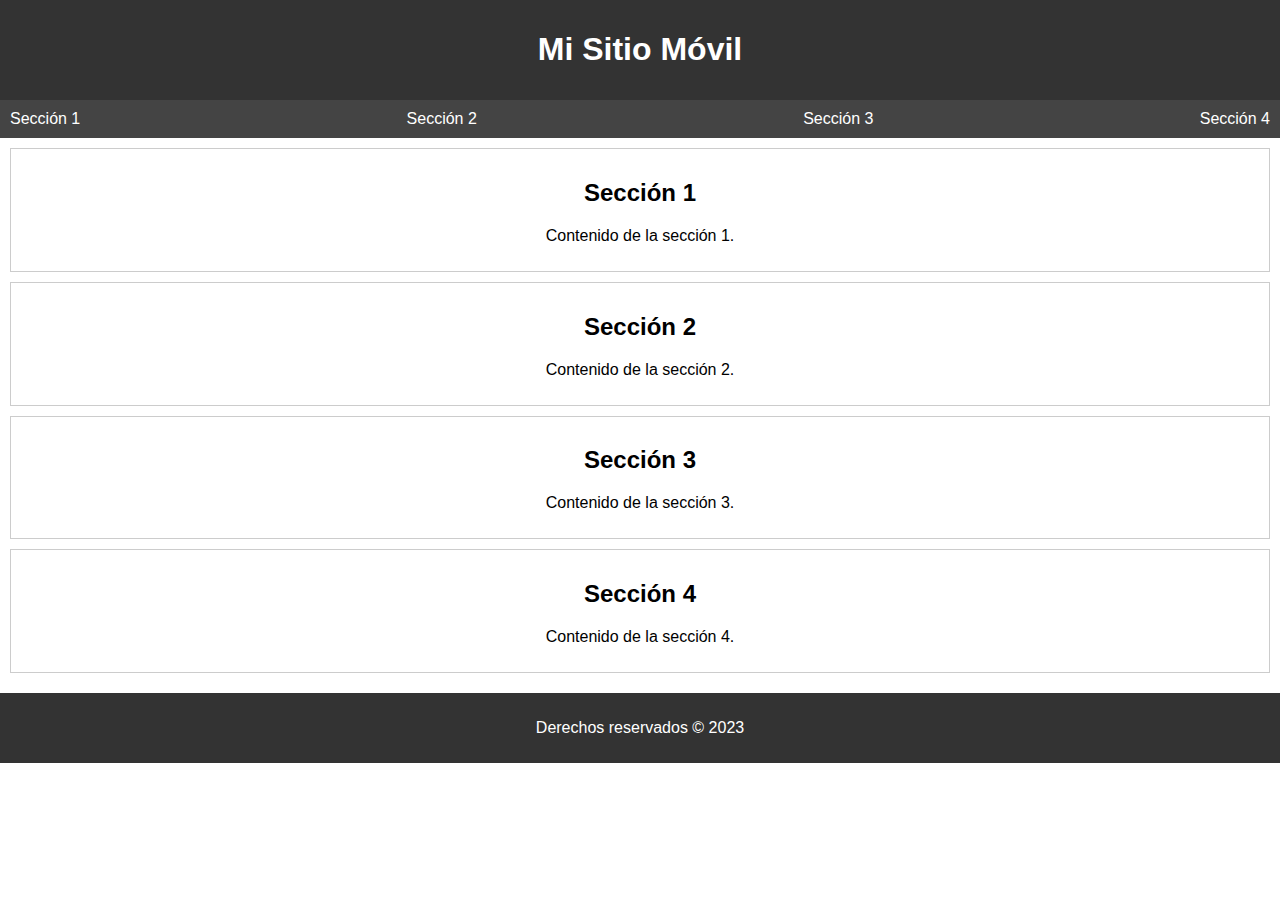
<file: mobile.html>
<!DOCTYPE html>
<html>
<head>
	<title>Mi Sitio Móvil</title>
	<meta name="viewport" content="width=device-width, initial-scale=1">
	<style>
		body {
			font-family: Arial, sans-serif;
			margin: 0;
			padding: 0;
		}
		
		header {
			background-color: #333;
			color: #fff;
			padding: 10px;
			text-align: center;
		}
		
		nav {
			background-color: #444;
			color: #fff;
			display: flex;
			justify-content: space-around;
			padding: 10px;
		}
		
		nav a {
			color: #fff;
			text-decoration: none;
		}
		
		nav a:hover {
			text-decoration: underline;
		}
		
		main {
			padding: 10px;
		}
		
		section {
			border: 1px solid #ccc;
			margin-bottom: 10px;
			padding: 10px;
			text-align: center;
		}
		
		section:hover {
			background-color: #f0f0f0;
		}
		
		footer {
			background-color: #333;
			color: #fff;
			padding: 10px;
			text-align: center;
		}
		
		@media (min-width: 600px) {
			nav {
				display: flex;
				justify-content: space-between;
			}
		}
	</style>
</head>
<body>
	<header>
		<h1>Mi Sitio Móvil</h1>
	</header>
	
	<nav>
		<a href="#seccion1">Sección 1</a>
		<a href="#seccion2">Sección 2</a>
		<a href="#seccion3">Sección 3</a>
		<a href="#seccion4">Sección 4</a>
	</nav>
	
	<main>
		<section id="seccion1">
			<h2>Sección 1</h2>
			<p>Contenido de la sección 1.</p>
		</section>
		
		<section id="seccion2">
			<h2>Sección 2</h2>
			<p>Contenido de la sección 2.</p>
		</section>
		
		<section id="seccion3">
			<h2>Sección 3</h2>
			<p>Contenido de la sección 3.</p>
		</section>
		
		<section id="seccion4">
			<h2>Sección 4</h2>
			<p>Contenido de la sección 4.</p>
		</section>
	</main>
	
	<footer>
		<p>Derechos reservados &copy; 2023</p>
	</footer>
</body>
</html>
</file>
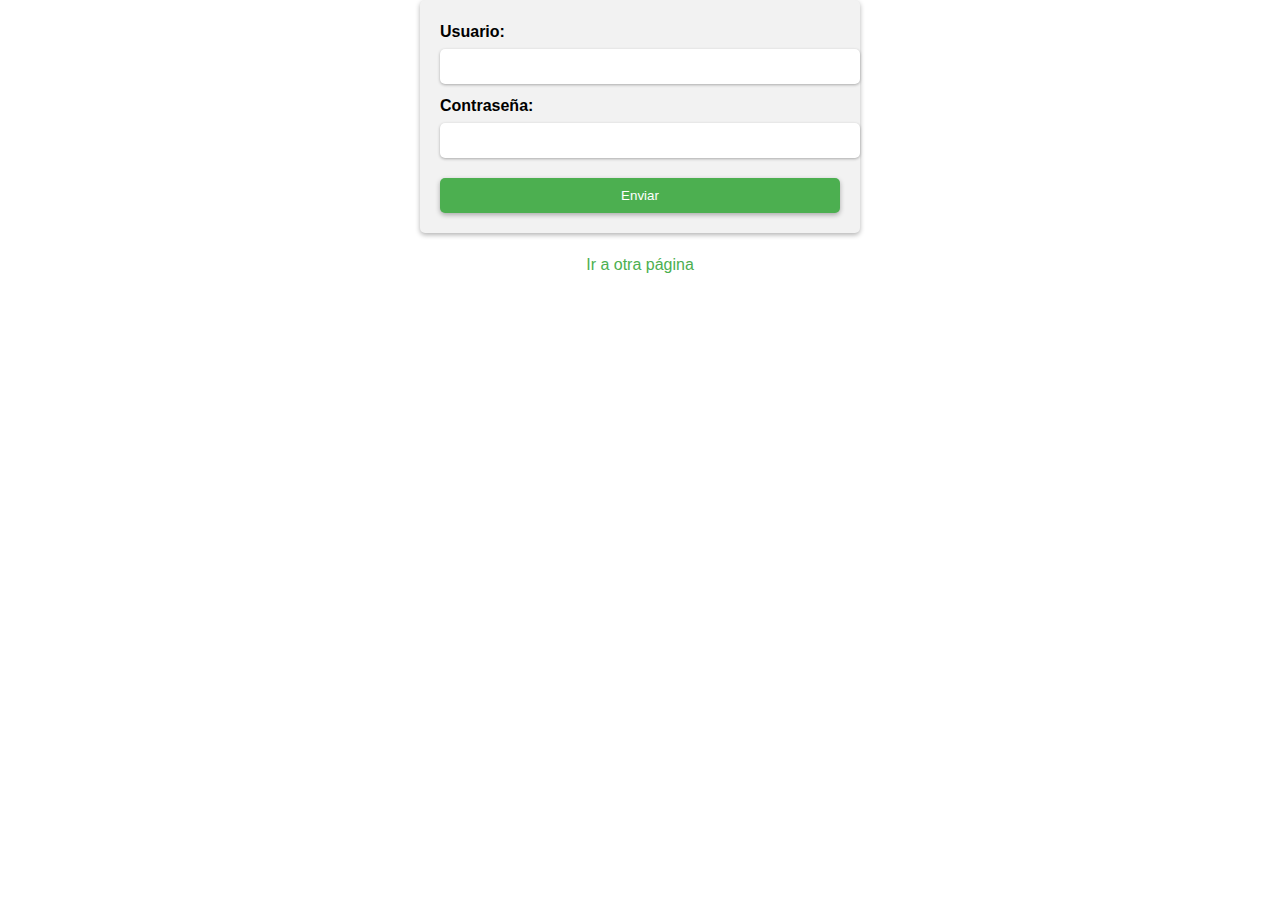
<file: qr.html>
<!DOCTYPE html>
<html>
  <head>
    <meta name="viewport" content="width=device-width, initial-scale=1">
    <title>Formulario de Registro</title>
    <link rel="stylesheet" href="style.css">
  </head>
  <body>
    <form action="#" method="POST">
      <label for="usuario">Usuario:</label>
      <input type="text" id="usuario" name="usuario" required>

      <label for="password">Contraseña:</label>
      <input type="password" id="password" name="password" required>

      <button type="submit">Enviar</button>
    </form>
    
    <a href="otra-pagina.html">Ir a otra página</a>
  </body>
</html>
</file>
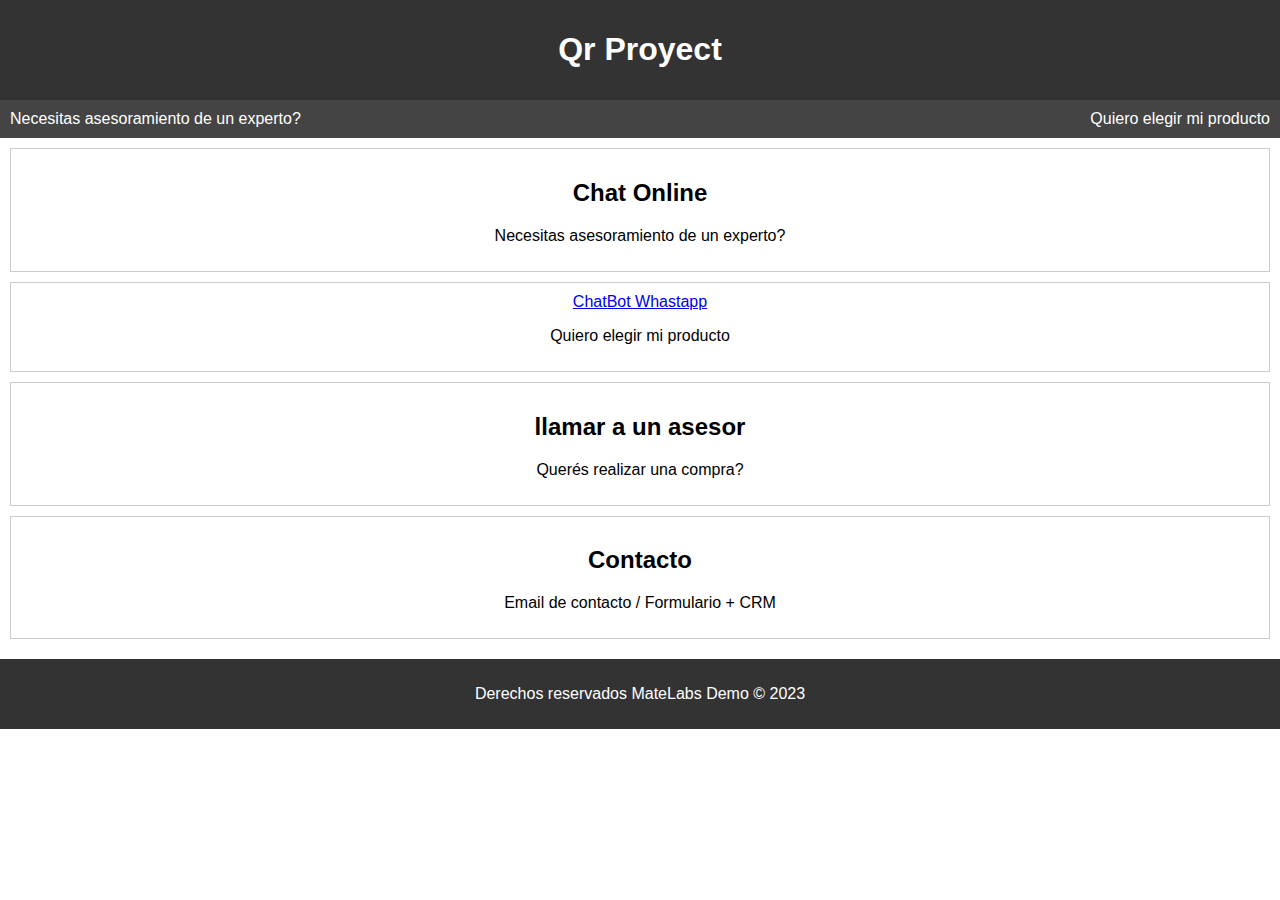
<file: qr/preventa.html>
<!DOCTYPE html>
<html>
<head>
	<title>Qr Proyect</title>
	<meta name="viewport" content="width=device-width, initial-scale=1">
	<style>
		body {
			font-family: Arial, sans-serif;
			margin: 0;
			padding: 0;
		}
		
		header {
			background-color: #333;
			color: #fff;
			padding: 10px;
			text-align: center;
		}
		
		nav {
			background-color: #444;
			color: #fff;
			display: flex;
			justify-content: space-around;
			padding: 10px;
		}
		
		nav a {
			color: #fff;
			text-decoration: none;
		}
		
		nav a:hover {
			text-decoration: underline;
		}
		
		main {
			padding: 10px;
		}
		
		section {
			border: 1px solid #ccc;
			margin-bottom: 10px;
			padding: 10px;
			text-align: center;
		}
		
		section:hover {
			background-color: #f0f0f0;
		}
		
		footer {
			background-color: #333;
			color: #fff;
			padding: 10px;
			text-align: center;
		}
		
		@media (min-width: 600px) {
			nav {
				display: flex;
				justify-content: space-between;
			}
		}
	</style>
</head>
<body>
	<header>
		<h1>Qr Proyect</h1>
	</header>
	
	<nav>
		<a href="experto.html">Necesitas asesoramiento de un experto?</a>
		<a href="productos.html">Quiero elegir mi producto</a>
	</nav>
	
	<main>
		<section id="seccion1">
			<h2>Chat Online</h2>
			<p>Necesitas asesoramiento de un experto?</p>
		</section>
		
		<section id="seccion2">
		 	<a target="_self" href="https://api.whatsapp.com/send/?phone=541179109999&amp;text&amp;app_absent=0&text=Hola!" <h2>ChatBot Whastapp</h2></a>
			<p>Quiero elegir mi producto</p>
			
		</section>
		
		<section id="seccion3">
			<h2>llamar a un asesor</h2>
			<p>Querés realizar una compra?</p>
		</section>
		
		<section id="seccion4">
			<h2>Contacto</h2>
			<p>Email de contacto / Formulario + CRM</p>
		</section>
		
		
	</main>
	
	<footer>
		<p>Derechos reservados MateLabs Demo &copy; 2023</p>
	</footer>
</body>
</html>
</file>
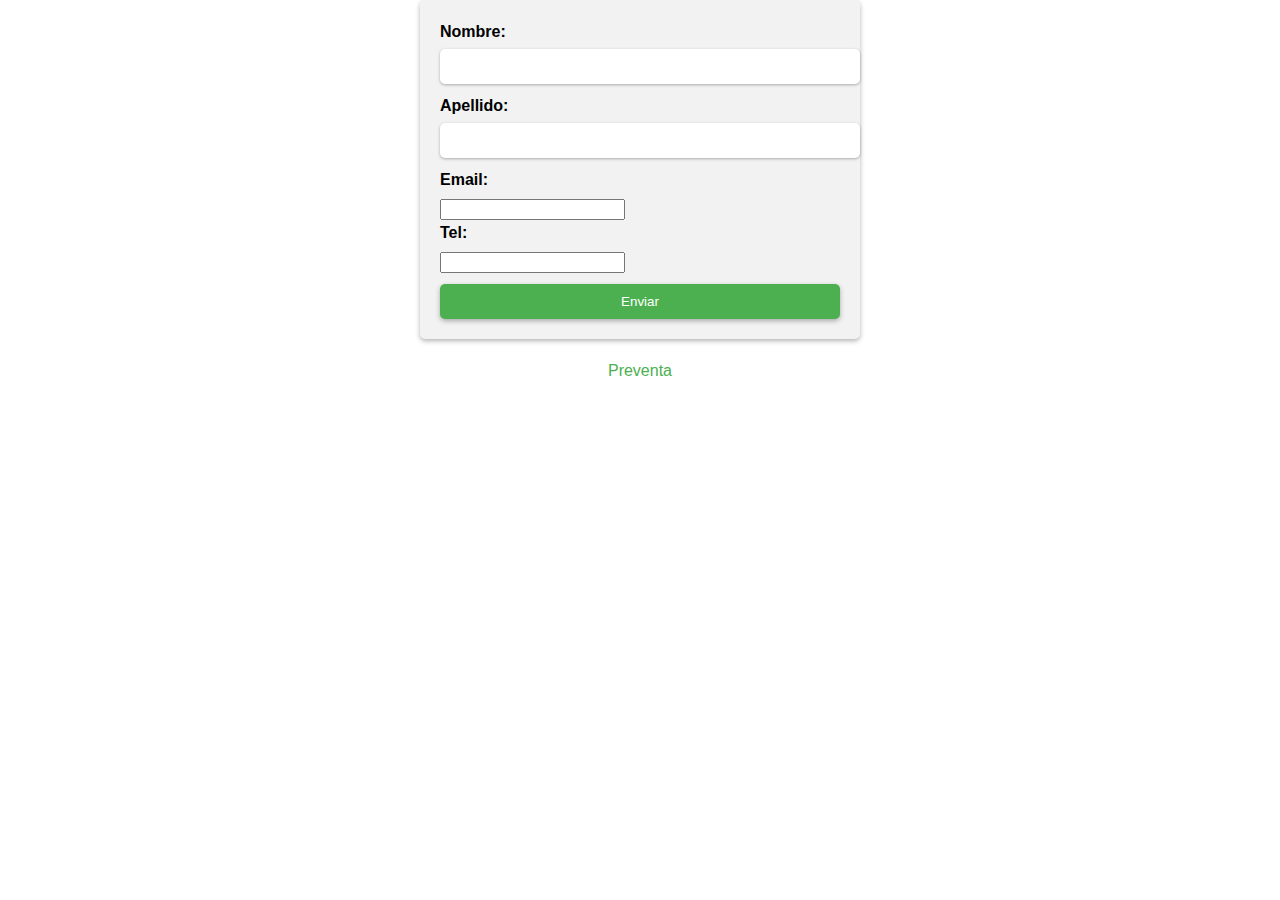
<file: qr/qr.html>
<!DOCTYPE html>
<html>
  <head>
    <meta name="viewport" content="width=device-width, initial-scale=1">
    <title>Formulario de Registro</title>
    <link rel="stylesheet" href="style.css">
  <style>
  body {
  font-family: Arial, sans-serif;
  font-size: 16px;
  line-height: 1.5;
  margin: 0;
  padding: 0;
}

form {
  max-width: 400px;
  margin: 0 auto;
  padding: 20px;
  background-color: #f2f2f2;
  border-radius: 5px;
  box-shadow: 0 2px 5px rgba(0,0,0,0.3);
}

label {
  display: block;
  margin-bottom: 5px;
  font-weight: bold;
}

input[type="text"],
input[type="password"] {
  width: 100%;
  padding: 10px;
  margin-bottom: 10px;
  border-radius: 5px;
  border: none;
  box-shadow: 0 1px 3px rgba(0,0,0,0.3);
}

button[type="submit"] {
  display: block;
  width: 100%;
  padding: 10px;
  margin-top: 10px;
  background-color: #4CAF50;
  color: #fff;
  border: none;
  border-radius: 5px;
  box-shadow: 0 2px 5px rgba(0,0,0,0.3);
}

a {
  display: block;
  text-align: center;
  margin-top: 20px;
  color: #4CAF50;
  text-decoration: none;
}
</style>
  </head>
  <body>
    <form action="#" method="POST">
      <label for="usuario">Nombre:</label>
      <input type="text" id="usuario" name="usuario" required>

      <label for="password">Apellido:</label>
      <input type="password" id="password" name="password" required>

      <label for="email">Email:</label>
      <input type="email" id="email" name="email" required>
	  
	  <label for="phone">Tel:</label>
      <input type="phone" id="phone" name="phone" required>
	  
      <button type="submit">Enviar</button>
    </form>
    
    <a href="preventa.html">Preventa</a>
  </body>
</html>
</file>
<file: style.css>
body {
  font-family: Arial, sans-serif;
  font-size: 16px;
  line-height: 1.5;
  margin: 0;
  padding: 0;
}

form {
  max-width: 400px;
  margin: 0 auto;
  padding: 20px;
  background-color: #f2f2f2;
  border-radius: 5px;
  box-shadow: 0 2px 5px rgba(0,0,0,0.3);
}

label {
  display: block;
  margin-bottom: 5px;
  font-weight: bold;
}

input[type="text"],
input[type="password"] {
  width: 100%;
  padding: 10px;
  margin-bottom: 10px;
  border-radius: 5px;
  border: none;
  box-shadow: 0 1px 3px rgba(0,0,0,0.3);
}

button[type="submit"] {
  display: block;
  width: 100%;
  padding: 10px;
  margin-top: 10px;
  background-color: #4CAF50;
  color: #fff;
  border: none;
  border-radius: 5px;
  box-shadow: 0 2px 5px rgba(0,0,0,0.3);
}

a {
  display: block;
  text-align: center;
  margin-top: 20px;
  color: #4CAF50;
  text-decoration: none;
}
</file>
<file: qr/style.css>
body {
  font-family: Arial, sans-serif;
  font-size: 16px;
  line-height: 1.5;
  margin: 0;
  padding: 0;
}

form {
  max-width: 400px;
  margin: 0 auto;
  padding: 20px;
  background-color: #f2f2f2;
  border-radius: 5px;
  box-shadow: 0 2px 5px rgba(0,0,0,0.3);
}

label {
  display: block;
  margin-bottom: 5px;
  font-weight: bold;
}

input[type="text"],
input[type="password"] {
  width: 100%;
  padding: 10px;
  margin-bottom: 10px;
  border-radius: 5px;
  border: none;
  box-shadow: 0 1px 3px rgba(0,0,0,0.3);
}

button[type="submit"] {
  display: block;
  width: 100%;
  padding: 10px;
  margin-top: 10px;
  background-color: #4CAF50;
  color: #fff;
  border: none;
  border-radius: 5px;
  box-shadow: 0 2px 5px rgba(0,0,0,0.3);
}

a {
  display: block;
  text-align: center;
  margin-top: 20px;
  color: #4CAF50;
  text-decoration: none;
}
</file>
